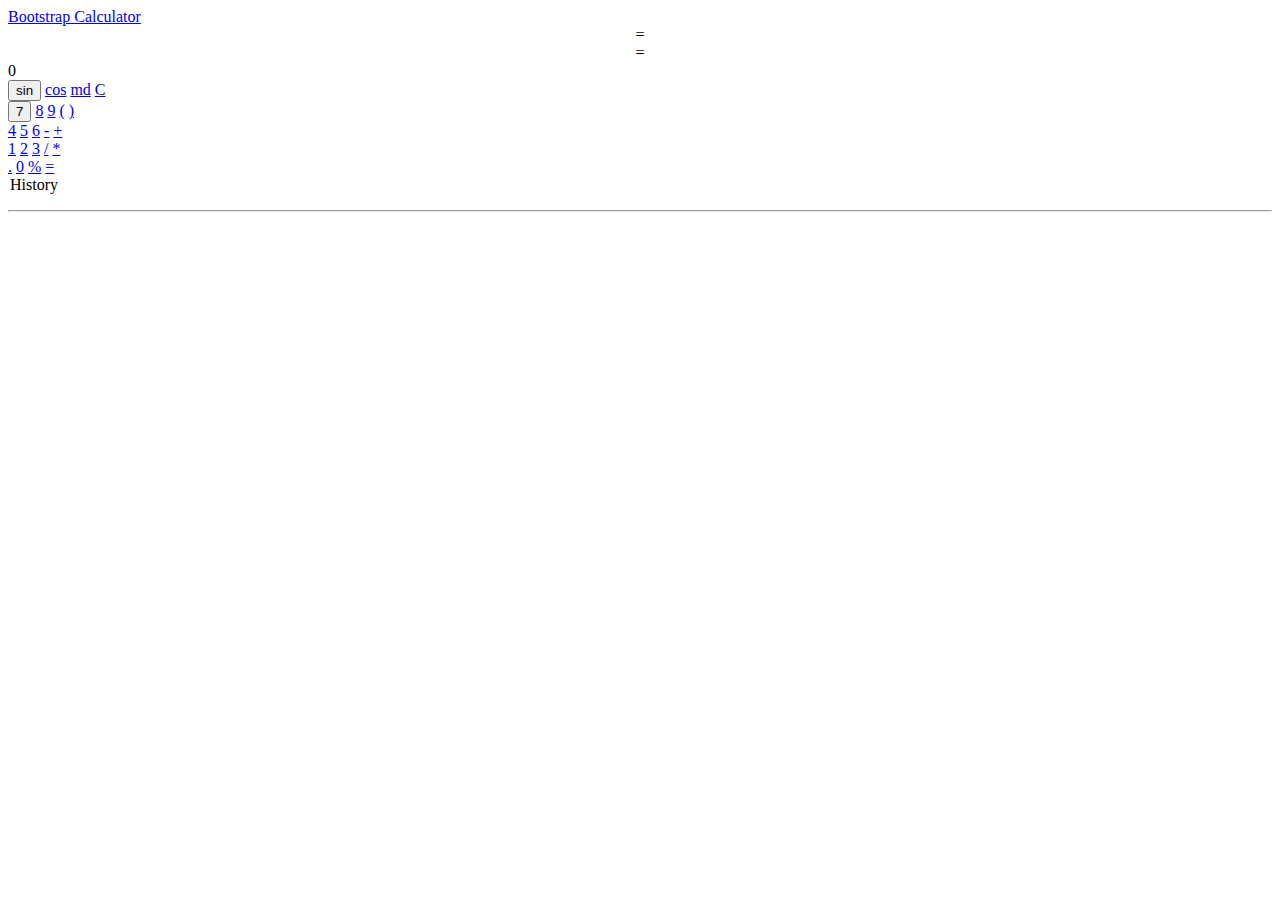
<file: calculator.html>
<!DOCTYPE html>
<html>
  <head>
    <title>Maciej Mensfeld - Calculator</title>

    <link rel="stylesheet" href="https://cdn.jsdelivr.net/npm/bootstrap@4.5.3/dist/css/bootstrap.min.css" integrity="sha384-TX8t27EcRE3e/ihU7zmQxVncDAy5uIKz4rEkgIXeMed4M0jlfIDPvg6uqKI2xXr2" crossorigin="anonymous">
  </head>
  <body>

    <div class="navbar navbar-inverse">
      <div class="navbar-inner">
        <div class="container">
          <a class="brand" href="./index.html">Bootstrap Calculator</a>
        </div>
      </div>
    </div>


    <div class="container">

      <div class="hero-unit" id="calculator-wrapper">
        <div class="row-fluid">
          <div class="span8">
            <div id="calculator-screen" class="uneditable-input"></div>
          </div>
          <div class="span1" style="text-align: center;">
            <div class="visible-phone">
              =
            </div>
            <div class="hidden-phone">
              =
            </div>
          </div>
          <div class="span3">
            <div id="calculator-result"  class="uneditable-input">0</div>
          </div>
        </div>

      </div>

      <div class="row-fluid">

        <div class="span6 well">
          <div id="calc-board">
            <div class="row-fluid">
              <button href="#" class="btn" data-constant="SIN">sin</button>
              <a href="#" class="btn" data-constant="COS">cos</a>
              <a href="#" class="btn" data-constant="MOD">md</a>
              <a href="#" class="btn btn-danger" data-method="reset">C</a>
            </div>
            <div class="row-fluid">
              <button type="button" class="btn">7</button>
              <a href="#" class="btn">8</a>
              <a href="#" class="btn">9</a>
              <a href="#" class="btn" data-constant="BRO">(</a>
              <a href="#" class="btn" data-constant="BRC">)</a>
            </div>
            <div class="row-fluid">
              <a href="#" class="btn">4</a>
              <a href="#" class="btn">5</a>
              <a href="#" class="btn">6</a>
              <a href="#" class="btn" data-constant="MIN">-</a>
              <a href="#" class="btn" data-constant="SUM">+</a>
            </div>
            <div class="row-fluid">
              <a href="#" class="btn">1</a>
              <a href="#" class="btn">2</a>
              <a href="#" class="btn">3</a>
              <a href="#" class="btn" data-constant="DIV">/</a>
              <a href="#" class="btn" data-constant="MULT">*</a>
            </div>
            <div class="row-fluid">
              <a href="#" class="btn">.</a>
              <a href="#" class="btn">0</a>
              <a href="#" class="btn" data-constant="PROC">%</a>
              <a href="#" class="btn btn-primary" data-method="calculate">=</a>
            </div>
          </div>
        </div>

        <div class="span6 well">
          <legend>History</legend>
          <div id="calc-panel">
            <div id="calc-history">
              <ol id="calc-history-list"></ol>
            </div>
          </div>
        </div>
        <hr>

      </div>
    </div>
  <script src="calculator.js"></script>
  </body>
</html>
</file>
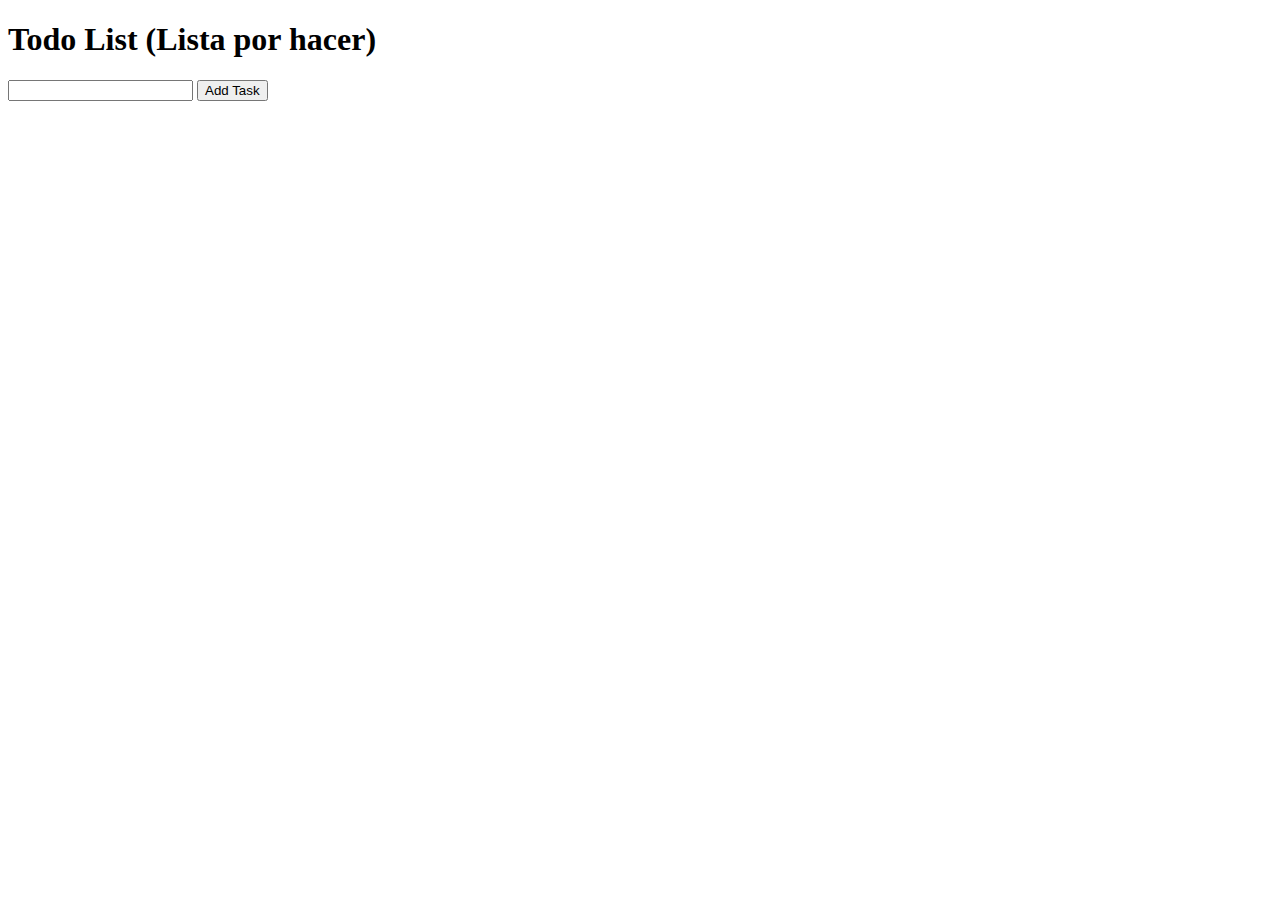
<file: todo-list.html>
<!doctype html>
<html lang="en">
  <head>
    <!-- Required meta tags -->
    <meta charset="utf-8">
    <meta name="viewport" content="width=device-width, initial-scale=1, shrink-to-fit=no">

    <title>Todo list</title>
  </head>
  <body>
    <h1>Todo List (Lista por hacer)</h1>
    <ul id="list">

    </ul>

    <form action="" id="task-form">
      <input type="text" id="task" value="" />
      <input type="submit" id="add-task" value="Add Task" />
    </form>
    <script src="todo-list.js"></script>
    <!-- Optional JavaScript; choose one of the two! -->

    <!-- Option 1: jQuery and Bootstrap Bundle (includes Popper) -->
    
  </body>
</html>
</file>
